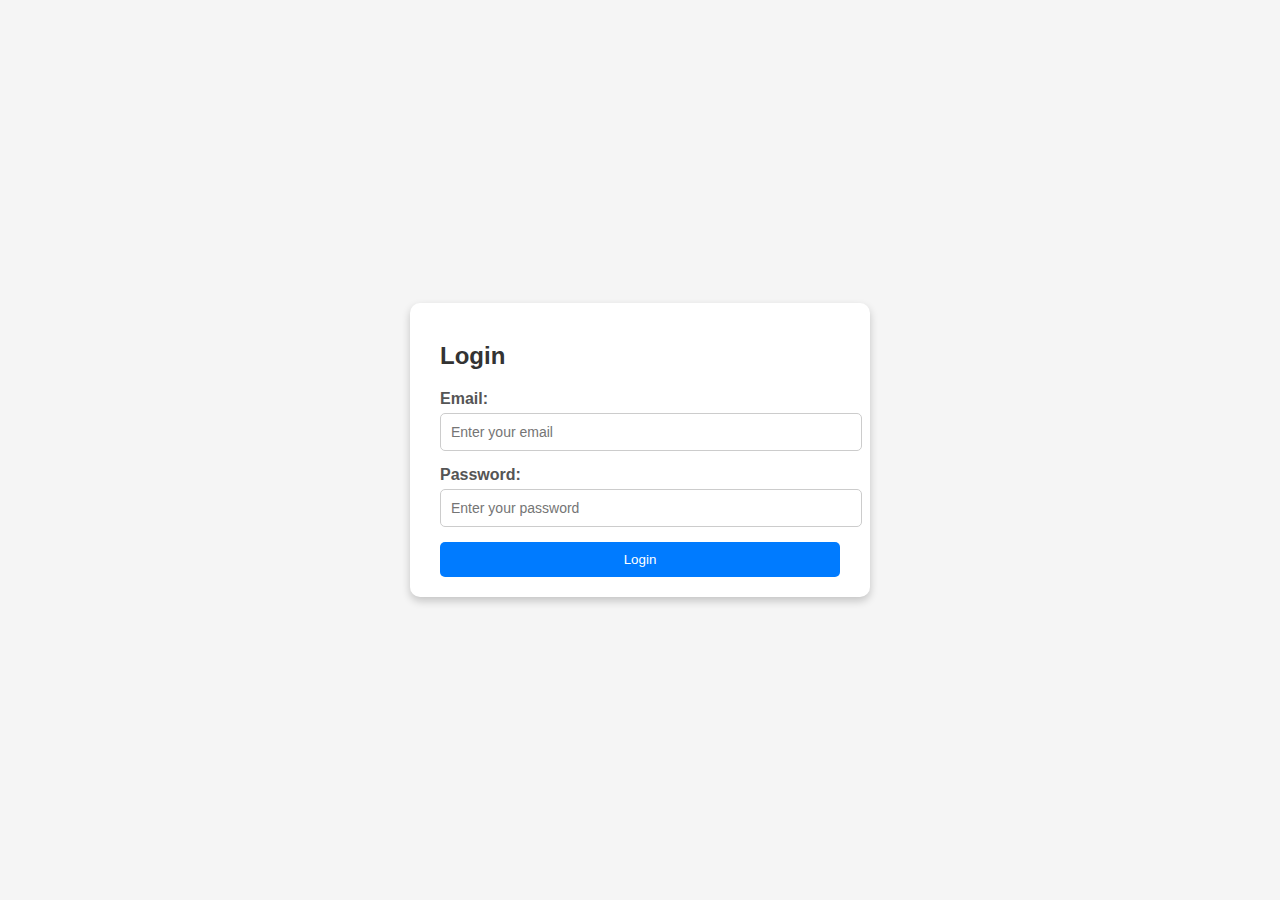
<file: photohd-studio-website-main/login.html>
<!DOCTYPE html>
<html lang="en">
<head>
  <meta charset="UTF-8">
  <meta name="viewport" content="width=device-width, initial-scale=1.0">
  <title>Login Form</title>
  <link rel="stylesheet" href="css/styles.css">
</head>
<body>
  <div class="login-container">
    <form id="loginForm">
      <h2>Login</h2>
      <div class="form-group">
        <label for="email">Email:</label>
        <input type="email" id="email" name="email" placeholder="Enter your email" required>
        <span class="error-message" id="emailError"></span>
      </div>
      <div class="form-group">
        <label for="password">Password:</label>
        <input type="password" id="password" name="password" placeholder="Enter your password" required>
        <span class="error-message" id="passwordError"></span>
      </div>
      <button type="submit">Login</button>
      <span class="error-message" id="loginError"></span>
    </form>
  </div>
  <script src="js/login.js"></script>
</body>
</html>
</file>
<file: photohd-studio-website-main/css/styles.css>
body {
    font-family: Arial, sans-serif;
    display: flex;
    justify-content: center;
    align-items: center;
    height: 100vh;
    margin: 0;
    background-color: #f5f5f5;
  }
  
  .login-container {
    background: #ffffff;
    padding: 20px 30px;
    border-radius: 10px;
    box-shadow: 0 4px 8px rgba(0, 0, 0, 0.2);
    width: 100%;
    max-width: 400px;
  }
  
  h2 {
    margin-bottom: 20px;
    color: #333;
  }
  
  .form-group {
    margin-bottom: 15px;
  }
  
  label {
    display: block;
    margin-bottom: 5px;
    font-weight: bold;
    color: #555;
  }
  
  input {
    width: 100%;
    padding: 10px;
    border: 1px solid #ccc;
    border-radius: 5px;
    font-size: 14px;
  }
  
  input:focus {
    border-color: #007bff;
    outline: none;
  }
  
  .error-message {
    color: red;
    font-size: 12px;
    margin-top: 5px;
    display: none;
  }
  
  button {
    background: #007bff;
    color: white;
    padding: 10px 15px;
    border: none;
    border-radius: 5px;
    cursor: pointer;
    width: 100%;
  }
  
  button:hover {
    background: #0056b3;
  }
</file>
